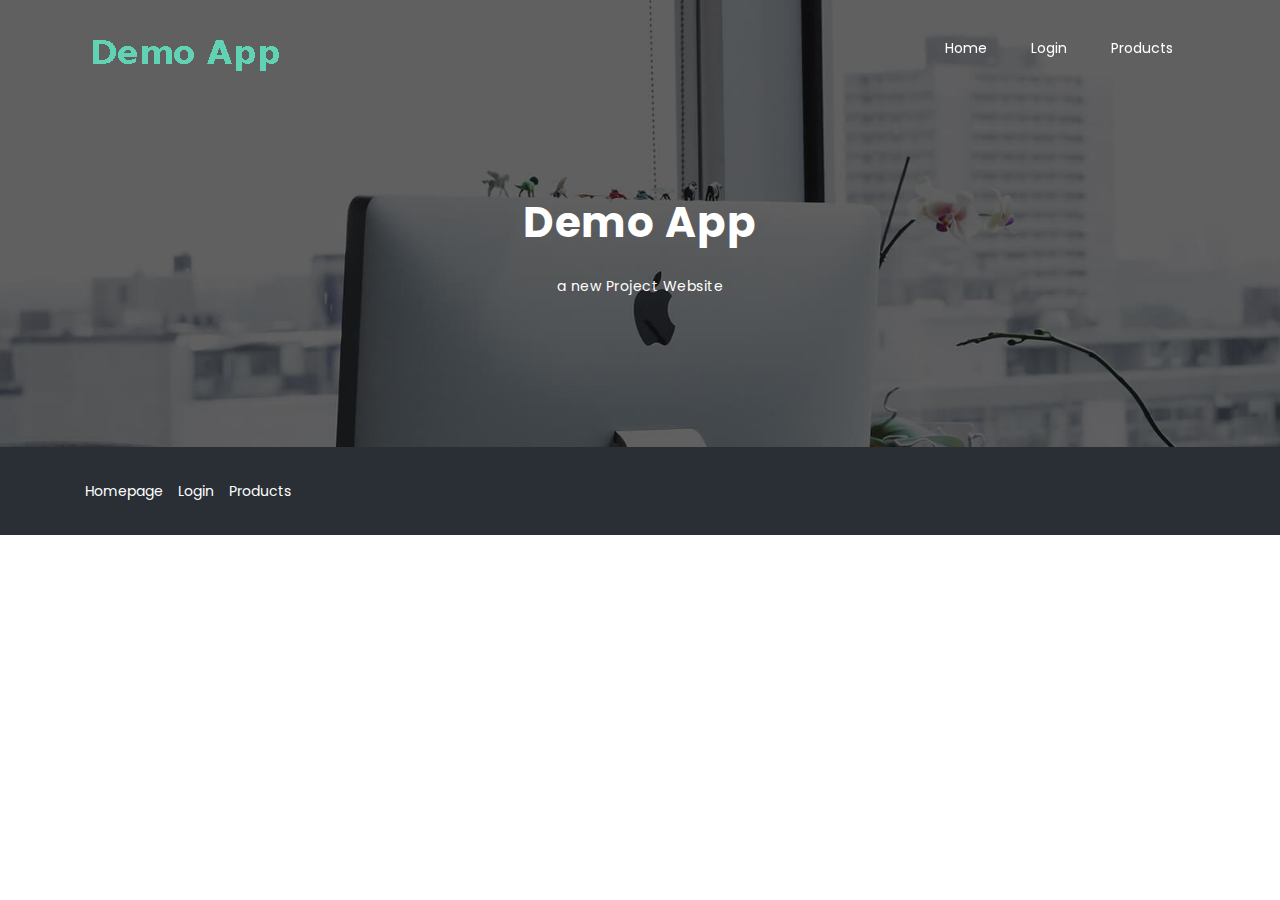
<file: index.html>
<!DOCTYPE html>
<html lang="en">
  <head>
    <!-- Required meta tags -->
    <meta charset="utf-8">
    <meta name="viewport" content="width=device-width, initial-scale=1, shrink-to-fit=no">
    <meta name="keywords" content="Bootstrap, Parallax, Template, Registration, Landing">
    <meta name="viewport" content="width=device-width, initial-scale=1, maximum-scale=1">
    <meta name="author" content="Grayrids">
    <title>Demo App</title>

    <!-- Bootstrap CSS -->
    <link rel="stylesheet" href="css/bootstrap.min.css">
    <link rel="stylesheet" href="css/font-awesome.min.css">
    <link rel="stylesheet" href="css/line-icons.css">
    <link rel="stylesheet" href="css/owl.carousel.css">
    <link rel="stylesheet" href="css/owl.theme.css">
    <link rel="stylesheet" href="css/nivo-lightbox.css">
    <link rel="stylesheet" href="css/magnific-popup.css">
    <link rel="stylesheet" href="css/slicknav.css">
    <link rel="stylesheet" href="css/animate.css">
    <link rel="stylesheet" href="css/main.css">    
    <link rel="stylesheet" href="css/responsive.css">

  </head>
  <body>

    <!-- Header Section Start -->
    <header id="hero-area" data-stellar-background-ratio="0.5">    
      <!-- Navbar Start -->
      <nav class="navbar navbar-expand-lg fixed-top scrolling-navbar indigo">
        <div class="container">
          <!-- Brand and toggle get grouped for better mobile display -->
          <div class="navbar-header">
            <a href="index.html" class="navbar-brand"><img class="img-fulid" src="img/logo.png" alt=""></a>
            <button class="navbar-toggler" type="button" data-toggle="collapse" data-target="#main-navbar" aria-controls="main-navbar" aria-expanded="false" aria-label="Toggle navigation">
              <i class="lnr lnr-menu"></i>
            </button>
          </div>
          <div class="collapse navbar-collapse" id="main-navbar">
            <ul class="navbar-nav mr-auto w-100 justify-content-end">
              <li class="nav-item">
                <a class="nav-link page-scroll" href="index.html">Home</a>
              </li>
              <li class="nav-item">
                <a class="nav-link page-scroll" href="login.html">Login</a>
              </li>
              <li class="nav-item">
                <a class="nav-link page-scroll" href="products.html">Products</a>
              </li>
            </ul>
          </div>
        </div>

        <!-- Mobile Menu Start -->
        <ul class="mobile-menu">
           <li>
              <a class="page-scroll" href="index.html">Home</a>
            </li>
            <li>
              <a class="page-scroll" href="login.html">Login</a>
            </li>
            <li>
              <a class="page-scroll" href="products.html">Products</a>
            </li>
        </ul>
        <!-- Mobile Menu End -->

      </nav>
      <!-- Navbar End -->   
      <div class="container">      
        <div class="row justify-content-md-center">
          <div class="col-md-10">
            <div class="contents text-center">
              <h1 class="wow fadeInDown" data-wow-duration="1000ms" data-wow-delay="0.3s">Demo App</h1>
              <p class="lead  wow fadeIn" data-wow-duration="1000ms" data-wow-delay="400ms">a new Project Website </p>
            </div>
          </div>
        </div> 
      </div>           
    </header>
    <!-- Header Section End --> 

    

  

  
    <!-- Footer Section Start -->
    <footer>          
      <div class="container">
        <div class="row">
          <!-- Footer Links -->
          <div class="col-lg-6 col-sm-6 col-xs-12">
            <ul class="footer-links">
              <li>
                <a href="index.html">Homepage</a>
              </li>
              <li>
                <a href="login.html">Login</a>
              </li>
<li>
                <a href="products.html">Products</a>
              </li>
            </ul>
          </div>
          
        </div>
      </div>
    </footer>
    <!-- Footer Section End --> 

    <!-- Go To Top Link -->
    <a href="#" class="back-to-top">
      <i class="lnr lnr-arrow-up"></i>
    </a>
    
    <div id="loader">
      <div class="spinner">
        <div class="double-bounce1"></div>
        <div class="double-bounce2"></div>
      </div>
    </div>     

    <!-- jQuery first, then Tether, then Bootstrap JS. -->
    <script src="js/jquery-min.js"></script>
    <script src="js/popper.min.js"></script>
    <script src="js/bootstrap.min.js"></script>
    <script src="js/jquery.mixitup.js"></script>
    <script src="js/nivo-lightbox.js"></script>
    <script src="js/owl.carousel.js"></script>    
    <script src="js/jquery.stellar.min.js"></script>    
    <script src="js/jquery.nav.js"></script>    
    <script src="js/scrolling-nav.js"></script>    
    <script src="js/jquery.easing.min.js"></script>    
    <script src="js/smoothscroll.js"></script>    
    <script src="js/jquery.slicknav.js"></script>     
    <script src="js/wow.js"></script>   
    <script src="js/jquery.vide.js"></script>
    <script src="js/jquery.counterup.min.js"></script>    
    <script src="js/jquery.magnific-popup.min.js"></script>    
    <script src="js/waypoints.min.js"></script>    
    <script src="js/form-validator.min.js"></script>
    <script src="js/contact-form-script.js"></script>   
    <script src="js/main.js"></script>

  </body>
</html>
</file>
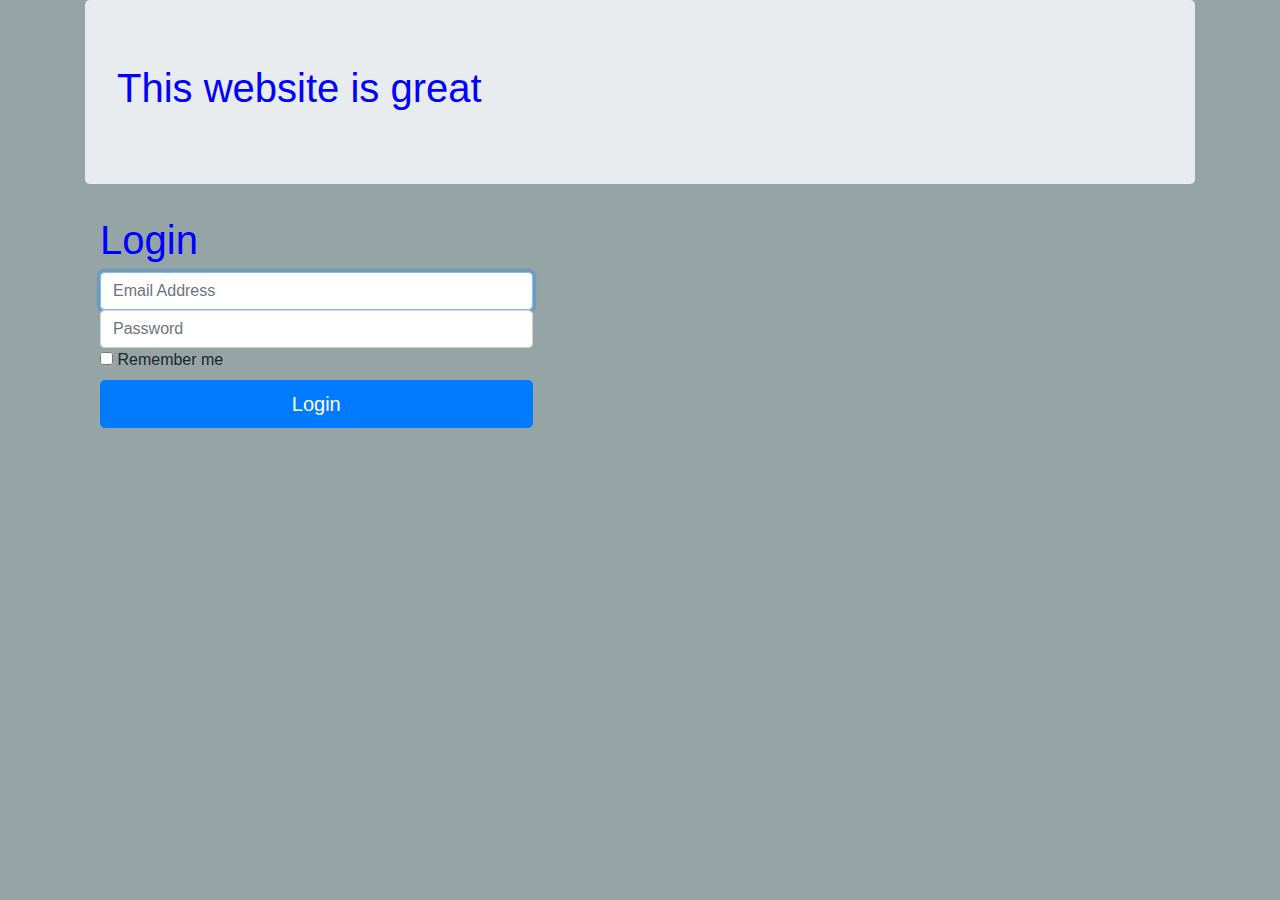
<file: login.html>
<html>
	<head>
		<link href="https://maxcdn.bootstrapcdn.com/bootstrap/4.0.0/css/bootstrap.min.css" rel="stylesheet" integrity="sha384-Gn5384xqQ1aoWXA+058RXPxPg6fy4IWvTNh0E263XmFcJlSAwiGgFAW/dAiS6JXm" crossorigin="anonymous">
		<link rel="stylesheet" href="style.css">
	</head>

	<body>
		<div class="container">
			<div class="jumbotron">
				<h1>This website is great</h1> 
			</div>
		  

			  <div class="col-md-5">
			    <form class="form-signin">       
						<h1>Login</h1>
			      <input type="text" class="form-control" name="username" placeholder="Email Address" required="" autofocus="" />
			      <input type="password" class="form-control" name="password" placeholder="Password" required=""/>      
			      <label class="checkbox">
			        <input type="checkbox" value="remember-me" id="rememberMe" name="rememberMe"> Remember me
			      </label>
			      <button class="btn btn-lg btn-primary btn-block" type="submit">Login</button>   
			    </form>
			  </div>
		</div>
		
	</body>
	<script src="https://maxcdn.bootstrapcdn.com/bootstrap/4.0.0/js/bootstrap.min.js"></script>
</html>
</file>
<file: css/line-icons.css>
@font-face {
	font-family: 'Linearicons-Free';
	src:url('../fonts/Linearicons-Free.eot?w118d');
	src:url('../fonts/Linearicons-Free.eot?#iefixw118d') format('embedded-opentype'),
		url('../fonts/Linearicons-Free.woff2?w118d') format('woff2'),
		url('../fonts/Linearicons-Free.woff?w118d') format('woff'),
		url('../fonts/Linearicons-Free.ttf?w118d') format('truetype'),
		url('../fonts/Linearicons-Free.svg?w118d#Linearicons-Free') format('svg');
	font-weight: normal;
	font-style: normal;
}

.lnr {
	font-family: 'Linearicons-Free';
	speak: none;
	font-style: normal;
	font-weight: normal;
	font-variant: normal;
	text-transform: none;
	line-height: 1;

	/* Better Font Rendering =========== */
	-webkit-font-smoothing: antialiased;
	-moz-osx-font-smoothing: grayscale;
}

.lnr-home:before {
	content: "\e800";
}
.lnr-apartment:before {
	content: "\e801";
}
.lnr-pencil:before {
	content: "\e802";
}
.lnr-magic-wand:before {
	content: "\e803";
}
.lnr-drop:before {
	content: "\e804";
}
.lnr-lighter:before {
	content: "\e805";
}
.lnr-poop:before {
	content: "\e806";
}
.lnr-sun:before {
	content: "\e807";
}
.lnr-moon:before {
	content: "\e808";
}
.lnr-cloud:before {
	content: "\e809";
}
.lnr-cloud-upload:before {
	content: "\e80a";
}
.lnr-cloud-download:before {
	content: "\e80b";
}
.lnr-cloud-sync:before {
	content: "\e80c";
}
.lnr-cloud-check:before {
	content: "\e80d";
}
.lnr-database:before {
	content: "\e80e";
}
.lnr-lock:before {
	content: "\e80f";
}
.lnr-cog:before {
	content: "\e810";
}
.lnr-trash:before {
	content: "\e811";
}
.lnr-dice:before {
	content: "\e812";
}
.lnr-heart:before {
	content: "\e813";
}
.lnr-star:before {
	content: "\e814";
}
.lnr-star-half:before {
	content: "\e815";
}
.lnr-star-empty:before {
	content: "\e816";
}
.lnr-flag:before {
	content: "\e817";
}
.lnr-envelope:before {
	content: "\e818";
}
.lnr-paperclip:before {
	content: "\e819";
}
.lnr-inbox:before {
	content: "\e81a";
}
.lnr-eye:before {
	content: "\e81b";
}
.lnr-printer:before {
	content: "\e81c";
}
.lnr-file-empty:before {
	content: "\e81d";
}
.lnr-file-add:before {
	content: "\e81e";
}
.lnr-enter:before {
	content: "\e81f";
}
.lnr-exit:before {
	content: "\e820";
}
.lnr-graduation-hat:before {
	content: "\e821";
}
.lnr-license:before {
	content: "\e822";
}
.lnr-music-note:before {
	content: "\e823";
}
.lnr-film-play:before {
	content: "\e824";
}
.lnr-camera-video:before {
	content: "\e825";
}
.lnr-camera:before {
	content: "\e826";
}
.lnr-picture:before {
	content: "\e827";
}
.lnr-book:before {
	content: "\e828";
}
.lnr-bookmark:before {
	content: "\e829";
}
.lnr-user:before {
	content: "\e82a";
}
.lnr-users:before {
	content: "\e82b";
}
.lnr-shirt:before {
	content: "\e82c";
}
.lnr-store:before {
	content: "\e82d";
}
.lnr-cart:before {
	content: "\e82e";
}
.lnr-tag:before {
	content: "\e82f";
}
.lnr-phone-handset:before {
	content: "\e830";
}
.lnr-phone:before {
	content: "\e831";
}
.lnr-pushpin:before {
	content: "\e832";
}
.lnr-map-marker:before {
	content: "\e833";
}
.lnr-map:before {
	content: "\e834";
}
.lnr-location:before {
	content: "\e835";
}
.lnr-calendar-full:before {
	content: "\e836";
}
.lnr-keyboard:before {
	content: "\e837";
}
.lnr-spell-check:before {
	content: "\e838";
}
.lnr-screen:before {
	content: "\e839";
}
.lnr-smartphone:before {
	content: "\e83a";
}
.lnr-tablet:before {
	content: "\e83b";
}
.lnr-laptop:before {
	content: "\e83c";
}
.lnr-laptop-phone:before {
	content: "\e83d";
}
.lnr-power-switch:before {
	content: "\e83e";
}
.lnr-bubble:before {
	content: "\e83f";
}
.lnr-heart-pulse:before {
	content: "\e840";
}
.lnr-construction:before {
	content: "\e841";
}
.lnr-pie-chart:before {
	content: "\e842";
}
.lnr-chart-bars:before {
	content: "\e843";
}
.lnr-gift:before {
	content: "\e844";
}
.lnr-diamond:before {
	content: "\e845";
}
.lnr-linearicons:before {
	content: "\e846";
}
.lnr-dinner:before {
	content: "\e847";
}
.lnr-coffee-cup:before {
	content: "\e848";
}
.lnr-leaf:before {
	content: "\e849";
}
.lnr-paw:before {
	content: "\e84a";
}
.lnr-rocket:before {
	content: "\e84b";
}
.lnr-briefcase:before {
	content: "\e84c";
}
.lnr-bus:before {
	content: "\e84d";
}
.lnr-car:before {
	content: "\e84e";
}
.lnr-train:before {
	content: "\e84f";
}
.lnr-bicycle:before {
	content: "\e850";
}
.lnr-wheelchair:before {
	content: "\e851";
}
.lnr-select:before {
	content: "\e852";
}
.lnr-earth:before {
	content: "\e853";
}
.lnr-smile:before {
	content: "\e854";
}
.lnr-sad:before {
	content: "\e855";
}
.lnr-neutral:before {
	content: "\e856";
}
.lnr-mustache:before {
	content: "\e857";
}
.lnr-alarm:before {
	content: "\e858";
}
.lnr-bullhorn:before {
	content: "\e859";
}
.lnr-volume-high:before {
	content: "\e85a";
}
.lnr-volume-medium:before {
	content: "\e85b";
}
.lnr-volume-low:before {
	content: "\e85c";
}
.lnr-volume:before {
	content: "\e85d";
}
.lnr-mic:before {
	content: "\e85e";
}
.lnr-hourglass:before {
	content: "\e85f";
}
.lnr-undo:before {
	content: "\e860";
}
.lnr-redo:before {
	content: "\e861";
}
.lnr-sync:before {
	content: "\e862";
}
.lnr-history:before {
	content: "\e863";
}
.lnr-clock:before {
	content: "\e864";
}
.lnr-download:before {
	content: "\e865";
}
.lnr-upload:before {
	content: "\e866";
}
.lnr-enter-down:before {
	content: "\e867";
}
.lnr-exit-up:before {
	content: "\e868";
}
.lnr-bug:before {
	content: "\e869";
}
.lnr-code:before {
	content: "\e86a";
}
.lnr-link:before {
	content: "\e86b";
}
.lnr-unlink:before {
	content: "\e86c";
}
.lnr-thumbs-up:before {
	content: "\e86d";
}
.lnr-thumbs-down:before {
	content: "\e86e";
}
.lnr-magnifier:before {
	content: "\e86f";
}
.lnr-cross:before {
	content: "\e870";
}
.lnr-menu:before {
	content: "\e871";
}
.lnr-list:before {
	content: "\e872";
}
.lnr-chevron-up:before {
	content: "\e873";
}
.lnr-chevron-down:before {
	content: "\e874";
}
.lnr-chevron-left:before {
	content: "\e875";
}
.lnr-chevron-right:before {
	content: "\e876";
}
.lnr-arrow-up:before {
	content: "\e877";
}
.lnr-arrow-down:before {
	content: "\e878";
}
.lnr-arrow-left:before {
	content: "\e879";
}
.lnr-arrow-right:before {
	content: "\e87a";
}
.lnr-move:before {
	content: "\e87b";
}
.lnr-warning:before {
	content: "\e87c";
}
.lnr-question-circle:before {
	content: "\e87d";
}
.lnr-menu-circle:before {
	content: "\e87e";
}
.lnr-checkmark-circle:before {
	content: "\e87f";
}
.lnr-cross-circle:before {
	content: "\e880";
}
.lnr-plus-circle:before {
	content: "\e881";
}
.lnr-circle-minus:before {
	content: "\e882";
}
.lnr-arrow-up-circle:before {
	content: "\e883";
}
.lnr-arrow-down-circle:before {
	content: "\e884";
}
.lnr-arrow-left-circle:before {
	content: "\e885";
}
.lnr-arrow-right-circle:before {
	content: "\e886";
}
.lnr-chevron-up-circle:before {
	content: "\e887";
}
.lnr-chevron-down-circle:before {
	content: "\e888";
}
.lnr-chevron-left-circle:before {
	content: "\e889";
}
.lnr-chevron-right-circle:before {
	content: "\e88a";
}
.lnr-crop:before {
	content: "\e88b";
}
.lnr-frame-expand:before {
	content: "\e88c";
}
.lnr-frame-contract:before {
	content: "\e88d";
}
.lnr-layers:before {
	content: "\e88e";
}
.lnr-funnel:before {
	content: "\e88f";
}
.lnr-text-format:before {
	content: "\e890";
}
.lnr-text-format-remove:before {
	content: "\e891";
}
.lnr-text-size:before {
	content: "\e892";
}
.lnr-bold:before {
	content: "\e893";
}
.lnr-italic:before {
	content: "\e894";
}
.lnr-underline:before {
	content: "\e895";
}
.lnr-strikethrough:before {
	content: "\e896";
}
.lnr-highlight:before {
	content: "\e897";
}
.lnr-text-align-left:before {
	content: "\e898";
}
.lnr-text-align-center:before {
	content: "\e899";
}
.lnr-text-align-right:before {
	content: "\e89a";
}
.lnr-text-align-justify:before {
	content: "\e89b";
}
.lnr-line-spacing:before {
	content: "\e89c";
}
.lnr-indent-increase:before {
	content: "\e89d";
}
.lnr-indent-decrease:before {
	content: "\e89e";
}
.lnr-pilcrow:before {
	content: "\e89f";
}
.lnr-direction-ltr:before {
	content: "\e8a0";
}
.lnr-direction-rtl:before {
	content: "\e8a1";
}
.lnr-page-break:before {
	content: "\e8a2";
}
.lnr-sort-alpha-asc:before {
	content: "\e8a3";
}
.lnr-sort-amount-asc:before {
	content: "\e8a4";
}
.lnr-hand:before {
	content: "\e8a5";
}
.lnr-pointer-up:before {
	content: "\e8a6";
}
.lnr-pointer-right:before {
	content: "\e8a7";
}
.lnr-pointer-down:before {
	content: "\e8a8";
}
.lnr-pointer-left:before {
	content: "\e8a9";
}
</file>
<file: css/responsive.css>
/* only small desktops */
/* tablets */
/* only small tablets */
@media (min-width: 768px) and (max-width: 991px) {
  #hero-area .contents h1 {
    font-size: 28px;
  }
  .item-boxes h4 {
    font-size: 18px;
  }
  #features .show-box img {
    display: none;
  }
  .pricing-table .pricing-details ul li {
    font-size: 12px;
  }
  .counters .facts-item .fact-count h4 {
    font-size: 14px;
  }
  .single-team {
    margin-bottom: 30px;
  }
  .meta-tags span {
    margin-right: 3px;
  }
  .meta-tags span i {
    margin-right: 0px;
  }
  #blog .blog-item-text h3 {
    font-size: 14px;
    line-height: 20px;
  }
}

/* mobile or only mobile */
@media (max-width: 767px) {
  .section-header .section-title {
    font-size: 20px;
  }
  #hero-area .contents {
    padding: 100px 0 80px;
  }
  #hero-area .contents h1 {
    font-size: 18px;
    line-height: 30px;
  }
  #features .show-box img {
    display: none;
  }
  #features .box-item .text h4 {
    font-size: 14px;
  }
  .controls {
    margin: 0px;
  }
  .controls .btn {
    font-size: 13px;
    padding: 7px 7px;
  }
  .video-promo .video-promo-content h2 {
    font-size: 22px;
  }
  .pricing-table {
    margin-bottom: 15px;
  }
  .counters .facts-item {
    margin-bottom: 30px;
  }
  .single-team {
    margin-bottom: 15px;
  }
  .contact-us {
    margin-bottom: 30px;
  }
  .contact-us h3 {
    font-size: 28px;
  }
  .footer-links li a {
    margin-right: 10px;
  }
  .copyright {
    float: left;
  }
}
</file>
<file: style.css>
body {
	background-color: #95a5a6;
}

h1{
	color: blue;
}

p {
	color: red;
}
</file>
<file: css/main.css>
/*
* Mate - Bootstrap 4 Template
* Build Date: December 2017
* Last updated: December 2017
* Version: 1.0
* Author: UIdeck
* Copyright (C) 2018 UIdeck
*/
/* ------------------------------------- */
/* TABLE OF CONTENTS
/* -------------------------------------
  1. IMPORT GOOGLE FONTS
  2. GENERAL
    -2.1 SECTION TITLE
    -2.2 BUTTONS
    -2.3 SOCIAL ICON
    -2.4 PRE LOADER
    -2.5 SCROLL TO UP
  3. HERO AREA 
  4. NAVBAR
  5. SERVICES SECTION
  6. FEATURES SECTION
  7. VIDEO PROMO SECTION
  8. PORTFOLIO SECTION
  9. PRICING TABLE 
  10. COUNTER SECTION
  11. TESTIMONIAL AREA
  12. TEAM SECTION
  13. BLOG SECTION
  14. CONTACT SECTION
  15. FOOTER SECTION
    -15.1 COMING SOON PAGE
  ------------------------------------- */
/* ==========================================================================
   1. IMPORT GOOGLE FONTS
   ========================================================================== */
@import url("https://fonts.googleapis.com/css?family=Poppins:400,700");
/* ==========================================================================
   2. GENERAL
   ========================================================================== */
body {
  font-family: 'Poppins', sans-serif;
  color: #333;
  font-size: 14px;
  font-weight: 400;
  background: #fff;
  overflow-x: hidden;
}

html {
  overflow-x: hidden;
}

p {
  font-size: 14px;
  line-height: 26px;
}

a:hover, a:focus {
  color: #61D2B4;
}

a {
  -webkit-transition: all 0.2s linear;
  -moz-transition: all 0.2s linear;
  -o-transition: all 0.2s linear;
  transition: all 0.2s linear;
}

h1, h2, h3, h4, h5 {
  font-family: 'Poppins', sans-serif;
  font-size: 40px;
  font-weight: 700;
  letter-spacing: 1px;
}

ul {
  margin: 0;
  padding: 0;
}

ul li {
  list-style: none;
}

a:hover,
a:focus {
  text-decoration: none;
  outline: none;
}

a:not([href]):not([tabindex]) {
  color: #fff;
}

a:not([href]):not([tabindex]):focus, a:not([href]):not([tabindex]):hover {
  color: #61D2B4;
}

/* ==========================================================================
   2.1 Section Title
   ========================================================================== */
.section {
  padding: 80px 0;
}

.section-header {
  color: #fff;
  margin-bottom: 40px;
  text-align: center;
}

.section-header .section-title {
  font-size: 42px;
  margin-top: 0;
  text-transform: uppercase;
  font-weight: 700;
  color: #333;
  position: relative;
}

.section-header .section-title span {
  color: #61D2B4;
}

.section-header .section-subtitle {
  margin-top: 15px;
  color: #333;
  font-size: 14px;
  font-weight: 400;
}

.section-header .lines {
  margin: auto;
  width: 70px;
  position: relative;
  border-top: 2px solid #61D2B4;
  margin-top: 15px;
}

/* ==========================================================================
   2.2 Buttons
   ========================================================================== */
.btn {
  font-size: 14px;
  padding: 11px 40px;
  border-radius: 0px;
  font-weight: 400;
  color: #fff;
  text-transform: uppercase;
  -webkit-transition: all 0.2s linear;
  -moz-transition: all 0.2s linear;
  -o-transition: all 0.2s linear;
  transition: all 0.2s linear;
  display: inline-block;
}

.btn:focus,
.btn:active {
  box-shadow: none;
  outline: none;
  color: #fff;
}

.btn-common {
  border: 1px solid #61D2B4;
  background: #61D2B4;
  position: relative;
  color: #fff;
  z-index: 1;
  border-radius: 30px;
}

.btn-common:hover {
  color: #fff;
  background: #33b391;
  border-color: #33b391;
  transition: all .50s ease-in-out;
  -moz-transition: all .50s ease-in-out;
  -webkit-transition: all .50s ease-in-out;
}

.btn-border {
  color: #fff;
  background-color: transparent;
  border: 2px solid #fff;
  border-radius: 4px;
}

.btn-border:hover {
  border: 2px solid #fff;
  color: #fff;
  background-color: #61D2B4;
}

.btn-lg {
  padding: 14px 33px;
  text-transform: uppercase;
  font-size: 16px;
}

.btn-rm {
  padding: 7px 0px;
  color: #999;
  text-transform: capitalize;
}

.btn-rm i {
  vertical-align: middle;
}

button:focus {
  outline: none !important;
}

.clear {
  clear: both;
}

/* ==========================================================================
   2.3 Social Iocns
   ========================================================================== */
.social-icons {
  margin-top: 40px;
}

.social-icons ul {
  margin: 0;
  padding: 0;
  list-style: none;
}

.social-icons ul li {
  display: inline;
}

.social-icons ul li a {
  display: inline-block;
  margin-right: 5px;
  margin-bottom: 15px;
  border-radius: 50%;
  line-height: 40px;
  width: 40px;
  height: 40px;
  text-align: center;
  background: #ddd;
  font-size: 16px;
}

.social-icons ul li a:hover {
  color: #fff;
}

.facebook a {
  color: #4867AA;
}

.facebook a:hover {
  background: #4867AA;
}

.twitter a {
  color: #1DA1F2;
}

.twitter a:hover {
  background: #1DA1F2;
}

.google-plus a {
  color: #DD4D42;
}

.google-plus a:hover {
  background: #DD4D42;
}

.youtube a {
  color: #DF2926;
}

.youtube a:hover {
  background: #DF2926;
}

.linkedin a {
  color: #007BB6;
}

.linkedin a:hover {
  background: #007BB6;
}

.pinterest a {
  color: #BD081C;
}

.pinterest a:hover {
  background: #BD081C;
}

.dribbble a {
  color: #EA4C89;
}

.dribbble a:hover {
  background: #EA4C89;
}

.behance a {
  color: #0B7CFF;
}

.behance a:hover {
  background: #0B7CFF;
}

/* ==========================================================================
	 2.4  Pre Loader
	 ========================================================================== */
#loader {
  position: fixed;
  top: 0;
  left: 0;
  width: 100%;
  height: 100%;
  background: #333;
  z-index: 9999999999;
}

.spinner {
  width: 40px;
  height: 40px;
  top: 45%;
  position: relative;
  margin: 0px auto;
}

.double-bounce1, .double-bounce2 {
  width: 100%;
  height: 100%;
  border-radius: 50%;
  background-color: #61D2B4;
  opacity: 0.6;
  position: absolute;
  top: 0;
  left: 0;
  -webkit-animation: sk-bounce 2.0s infinite ease-in-out;
  animation: sk-bounce 2.0s infinite ease-in-out;
}

.double-bounce2 {
  -webkit-animation-delay: -1.0s;
  animation-delay: -1.0s;
}

@-webkit-keyframes sk-bounce {
  0%, 100% {
    -webkit-transform: scale(0);
  }
  50% {
    -webkit-transform: scale(1);
  }
}

@keyframes sk-bounce {
  0%, 100% {
    transform: scale(0);
    -webkit-transform: scale(0);
  }
  50% {
    transform: scale(1);
    -webkit-transform: scale(1);
  }
}

/* ========================================================================== 
  -2.5 Scroll To Up 
   ========================================================================== */
.back-to-top {
  display: none;
  position: fixed;
  bottom: 18px;
  right: 15px;
}

.back-to-top i {
  display: block;
  width: 36px;
  height: 36px;
  line-height: 36px;
  color: #fff;
  font-size: 14px;
  text-align: center;
  border-radius: 4px;
  background-color: #61D2B4;
  -webkit-transition: all 0.2s linear;
  -moz-transition: all 0.2s linear;
  -o-transition: all 0.2s linear;
  transition: all 0.2s linear;
}

/* ==========================================================================
   3. Hero Area
   ========================================================================== */
#hero-area {
  background: url(../img/hero-area.jpg) fixed no-repeat;
  background-size: cover;
  color: #fff;
  overflow: hidden;
  position: relative;
}

#hero-area .overlay {
  position: absolute;
  width: 100%;
  height: 100%;
  top: 0px;
  left: 0px;
  background: #61D2B4;
  opacity: 0.9;
}

#hero-area .contents {
  padding: 200px 0 130px;
}

#hero-area .contents h1 {
  color: #fff;
  font-size: 42px;
  font-weight: 700;
  margin-bottom: 25px;
}

#hero-area .contents p {
  font-size: 14px;
  color: #fff;
  font-weight: 400;
  line-height: 30px;
  letter-spacing: 0.5px;
}

#hero-area .contents .btn {
  margin: 25px 25px 0px 0px;
  text-transform: uppercase;
}

#hero-area .banner_bottom_btn {
  margin-top: 40px;
}

#hero-area .banner_bottom_btn i {
  color: #fff;
  font-size: 48px;
  -webkit-transition: all 0.2s linear;
  -moz-transition: all 0.2s linear;
  -o-transition: all 0.2s linear;
  transition: all 0.2s linear;
}

#hero-area .banner_bottom_btn i:hover {
  color: #61D2B4;
}

/* ==========================================================================
   4. Navbar Style
   ========================================================================== */
.navbar-brand {
  position: relative;
  padding: 0px;
}

.top-nav-collapse {
  background: #fff;
  z-index: 999999;
  top: 0px !important;
  padding: 0;
  box-shadow: 0px 3px 6px 3px rgba(0, 0, 0, 0.06);
  -webkit-animation-duration: 1s;
  animation-duration: 1s;
  -webkit-animation-fill-mode: both;
  animation-fill-mode: both;
  -webkit-animation-name: fadeInDown;
  animation-name: fadeInDown;
  background: #fff !important;
}

.top-nav-collapse .navbar-brand {
  top: 0px;
}

.top-nav-collapse .navbar-nav .nav-link {
  color: #333 !important;
  margin-top: 0px !important;
  margin-bottom: 0px !important;
}

.top-nav-collapse .navbar-nav .nav-link:hover {
  color: #61D2B4 !important;
}

.top-nav-collapse .navbar-nav .nav-link.active {
  color: #fff !important;
}

.indigo {
  background: transparent;
}

.navbar-expand-lg .navbar-nav .nav-link {
  color: #fff;
  padding: 0 22px;
  margin-top: 20px;
  margin-bottom: 20px;
  line-height: 40px;
  border-radius: 30px;
  background: transparent;
  -webkit-transition: all 0.3s ease-in-out;
  -moz-transition: all 0.3s ease-in-out;
  transition: all 0.3s ease-in-out;
}

.navbar-expand-lg .navbar-nav li a:hover,
.navbar-expand-lg .navbar-nav li .active > a,
.navbar-expand-lg .navbar-nav li a:focus {
  color: #61D2B4;
}

.navbar .nav-link.active {
  color: #fff !important;
  background: #61D2B4;
}

.dropdown-toggle::after {
  display: none;
}

.slicknav_btn {
  border-color: #61D2B4;
}

.slicknav_menu .slicknav_icon-bar {
  background: #61D2B4;
}

/* only small tablets */
@media (min-width: 768px) and (max-width: 991px) {
  #nav-main li a.nav-link {
    padding-top: 18px;
  }
}

.navbar-toggler {
  display: none;
}

.mobile-menu {
  display: none;
}

.slicknav_menu {
  display: none;
}

@media screen and (max-width: 768px) {
  .navbar-header {
    width: 100%;
  }
  .navbar-brand {
    position: absolute;
    padding: 15px;
    top: 0;
  }
  .navbar-brand img {
    width: 70%;
  }
  #mobile-menu {
    display: none;
  }
  .slicknav_menu {
    display: block;
  }
  .slicknav_nav .active a {
    background: #61D2B4;
    color: #fff;
  }
  .slicknav_nav a:hover, .slicknav_nav .active {
    color: #61D2B4;
    background: #f8f9fa;
  }
  .slicknav_nav .dropdown li a.active {
    background: #f8f9fa;
    color: #61D2B4;
  }
}

/* ==========================================================================
  5. Services section
   ========================================================================== */
.item-boxes {
  text-align: center;
  padding: 0px 15px;
  margin-bottom: 15px;
  -webkit-transition: all 0.3s ease 0s;
  -moz-transition: all 0.3s ease 0s;
  transition: all 0.3s ease 0s;
}

.item-boxes .icon {
  width: 60px;
  height: 60px;
  text-align: center;
  border: 1px solid #f1f1f1;
  display: inline-block;
  border-radius: 30px;
  margin-bottom: 30px;
  -webkit-transition: all 0.3s ease-in-out;
  -moz-transition: all 0.3s ease-in-out;
  transition: all 0.3s ease-in-out;
}

.item-boxes .icon i {
  font-size: 26px;
  line-height: 60px;
  color: #61D2B4;
}

.item-boxes h4 {
  font-size: 20px;
  font-weight: 700;
  margin-bottom: 10px;
}

.item-boxes:hover .icon {
  background: #61D2B4;
}

.item-boxes:hover .icon i {
  color: #fff;
}

/* ==========================================================================
  6. Features Section Style
   ========================================================================== */
#features {
  background: url(../img/bg1.jpg) fixed no-repeat;
  background-size: cover;
  color: #fff;
  overflow: hidden;
  position: relative;
}

#features .section-title {
  color: #fff;
}

#features .section-subtitle {
  color: #fff;
}

#features .icon {
  display: inline-block;
  width: 60px;
  height: 60px;
  border-radius: 30px;
  text-align: center;
  position: relative;
  z-index: 1;
}

#features .box-item {
  padding: 15px 0;
}

#features .box-item .icon {
  border: 1px solid #61D2B4;
  text-align: center;
  float: left;
  -webkit-transition: all 0.2s linear;
  -moz-transition: all 0.2s linear;
  -o-transition: all 0.2s linear;
  transition: all 0.2s linear;
}

#features .box-item .icon i {
  color: #61D2B4;
  font-size: 24px;
  line-height: 60px;
  -webkit-transition: all 0.2s linear;
  -moz-transition: all 0.2s linear;
  -o-transition: all 0.2s linear;
  transition: all 0.2s linear;
}

#features .box-item .text {
  padding-left: 80px;
}

#features .box-item .text h4 {
  color: #61D2B4;
  font-weight: 700;
  font-size: 16px;
  text-transform: uppercase;
  line-height: 22px;
}

#features .box-item .text p {
  font-size: 14px;
  line-height: 26px;
}

#features .box-item:hover .icon {
  background: #61D2B4;
}

#features .box-item:hover .icon i {
  color: #ffffff;
}

#features .show-box img {
  position: absolute;
  bottom: -120px;
}

/* ==========================================================================
  7. Video promo Style
   ========================================================================== */
.video-promo {
  background: #61D2B4;
  color: #fff;
  overflow: hidden;
  position: relative;
}

.video-promo .video-promo-content {
  color: #fff;
}

.video-promo .video-promo-content h2 {
  color: #fff;
  font-size: 30px;
  text-transform: uppercase;
  margin-bottom: 30px;
}

.video-promo .video-promo-content p {
  margin-bottom: 30px;
}

.video-promo .video-promo-content .video-popup {
  width: 80px;
  height: 80px;
  text-align: center;
  border: 3px solid #fff;
  color: #fff;
  border-radius: 50%;
  display: inline-block;
  font-size: 30px;
  -webkit-transition: all 0.5s ease-in-out;
  -moz-transition: all 0.5s ease-in-out;
  transition: all 0.5s ease-in-out;
}

.video-promo .video-promo-content .video-popup i {
  line-height: 72px;
}

.overlay {
  position: absolute;
  width: 100%;
  height: 100%;
  top: 0px;
  left: 0px;
  background: #61D2B4;
  opacity: 0.9;
  filter: alpha(opacity=90);
}

/* ==========================================================================
  8. Portfolio Section
   ========================================================================== */
#portfolios .mix {
  padding: 10px;
}

#portfolios .portfolio-item .shot-item {
  margin: 0px;
}

#portfolio .mix {
  display: none;
}

.controls {
  text-align: center;
  padding: 0px 0px 20px;
}

.controls .active {
  color: #61D2B4 !important;
  border-color: #61D2B4;
  background: transparent;
}

.controls .btn {
  text-transform: uppercase;
  margin: 2px;
}

.controls:hover {
  cursor: pointer;
}

.portfolio-img {
  overflow: hidden;
  display: block;
  position: relative;
}

.portfolio-img img {
  width: 100%;
}

.shot-item {
  margin-right: 15px;
  border-radius: 4px;
  background: #fff;
  position: relative;
}

.shot-item img {
  width: 100%;
}

.shot-item .overlay {
  position: absolute;
  width: 100%;
  height: 100%;
  text-align: center;
  opacity: 0;
  background: rgba(0, 0, 0, 0.7);
  top: 0;
  left: 0;
}

.shot-item:hover .overlay {
  opacity: 1;
}

.overlay .item-icon {
  height: 48px;
  width: 48px;
  line-height: 48px;
  color: #61D2B4;
  left: 50%;
  margin-left: -24px;
  margin-top: -24px;
  top: 50%;
  position: absolute;
  z-index: 2;
  visibility: hidden;
  opacity: 0;
  cursor: pointer;
  text-align: center;
  font-size: 20px;
  -webkit-transition: all 0.5s ease-in-out;
  -moz-transition: all 0.5s ease-in-out;
  transition: all 0.5s ease-in-out;
  border: 1px solid #61D2B4;
  border-radius: 50%;
}

.overlay .item-icon:hover {
  background: #61D2B4;
  color: #fff;
}

.shot-item:hover .item-icon {
  visibility: visible;
  opacity: 1;
}

/* ==========================================================================
	9. Pricing Table
	========================================================================== */
.pricing-table {
  padding: 0px 0px 40px 0px;
  margin: 0 auto;
  margin-bottom: 5px;
  border: transparent;
  text-align: center;
  background-color: #FFFFFF;
  border: 1px solid #f1f1f1;
  -webkit-transition: all 0.3s;
  -moz-transition: all 0.3s;
  transition: all 0.3s;
}

.pricing-table:hover {
  box-shadow: 0 0 20px 0 rgba(0, 0, 0, 0.1);
}

.pricing-table .pricing-details h2 {
  font-size: 26px;
  font-weight: 700;
  color: #333;
  margin-bottom: 20px;
  text-transform: uppercase;
  background: #f1f1f1;
  padding: 30px 0;
}

.pricing-table .pricing-details span {
  display: inline-block;
  font-size: 48px;
  font-weight: 400;
  color: #61D2B4;
  margin-bottom: 20px;
}

.pricing-table .pricing-details ul {
  margin-bottom: 35px;
}

.pricing-table .pricing-details ul li {
  padding: 10px;
  font-size: 15px;
  border-bottom: 1px dotted #f1f1f1;
}

.table-left {
  margin-top: 20px;
}

/* ==========================================================================
 10. Counter Section Style
 ========================================================================== */
.counters {
  background: url(../img/counter.jpg) fixed;
  position: relative;
}

.counters .facts-item {
  text-align: center;
  color: #fff;
}

.counters .facts-item .icon {
  margin-bottom: 30px;
}

.counters .facts-item .icon i {
  font-size: 50px;
  color: #fff;
}

.counters .facts-item .fact-count h3 {
  font-size: 35px;
  color: #fff;
  margin-bottom: 15px;
}

.counters .facts-item .fact-count h4 {
  font-size: 20px;
  font-weight: 400;
  color: #fff;
}

/* ==========================================================================
11. Testimonial Section Style
 ========================================================================== */
#testimonial {
  background: url(../img/testimonial-bg.jpg) fixed no-repeat;
  background-size: cover;
  color: #fff;
  overflow: hidden;
  position: relative;
}

.testimonial-item {
  text-align: center;
}

.testimonial-item img {
  width: 80px;
  border: 3px solid #fff;
  height: 80px;
  border-radius: 50%;
}

.testimonial-item .testimonial-text h3 {
  font-size: 15px;
  font-weight: 700;
}

.testimonial-item .testimonial-text span {
  font-size: 14px;
  color: #999;
}

.testimonial-item .testimonial-text p {
  font-size: 14px;
  font-weight: 400;
  padding: 36px 10px 30px 10px;
  margin: 0;
  line-height: 30px;
}

.owl-theme .owl-controls .owl-page span {
  background: #61D2B4;
}

.owl-theme .owl-controls {
  margin-top: 20px;
}

/* ==========================================================================
  12. Team Section
   ========================================================================== */
.single-team:hover .team-details {
  opacity: 1;
}

.single-team {
  position: relative;
  -webkit-transition: 0.5s;
  transition: 0.5s;
  box-shadow: 0px 0px 5px rgba(0, 0, 0, 0.1);
  border-radius: 0px;
  background: #61D2B4;
  overflow: hidden;
}

.single-team img {
  width: 100%;
}

.single-team .team-inner {
  -webkit-transition: 0.5s;
  transition: 0.5s;
}

.single-team .team-details {
  text-align: center;
  -webkit-transition: 0.5s;
  -moz-transition: 0.5s;
  transition: 0.5s;
  border-radius: 0px;
  background: #f1f1f1;
  padding: 15px;
}

.single-team .team-details .team-title {
  margin-bottom: 5px;
  font-size: 20px;
  font-weight: 700;
  color: #333;
}

.single-team .team-details p {
  color: #333;
}

.single-team .social-list li {
  display: inline-block;
}

.single-team .social-list li a {
  display: block;
  height: 34px;
  line-height: 34px;
  text-align: center;
  width: 34px;
  margin: 2px;
  color: #61D2B4;
  font-size: 14px;
  background: #fff;
  border-radius: 50px;
  -webkit-transition: 0.5s;
  -moz-transition: 0.5s;
  transition: 0.5s;
}

.single-team .social-list .facebook a:hover {
  background: #4867aa;
  color: #fff;
}

.single-team .social-list .twitter a:hover {
  background: #1da1f2;
  color: #fff;
}

.single-team .social-list .google-plus a:hover {
  background: #dd4d42;
  color: #fff;
}

.single-team .social-list .linkedin a:hover {
  background: #007bb6;
  color: #fff;
}

/* ==========================================================================
  13. Blog 
   ========================================================================== */
#blog .blog-item-wrapper {
  background: #fff;
  border-radius: 0px;
  -webkit-transition: transform 0.2s linear, -webkit-box-shadow 0.2s linear;
  -moz-transition: transform 0.2s linear, -moz-box-shadow 0.2s linear;
  transition: transform 0.2s linear, box-shadow 0.2s linear;
}

#blog .blog-item-wrapper:hover .blog-item-img:before {
  opacity: 1;
  height: 100%;
  width: 100%;
}

#blog .blog-item-img {
  position: relative;
}

#blog .blog-item-img img {
  width: 100%;
}

#blog .blog-item-text {
  padding: 20px 0;
}

#blog .blog-item-text h3 {
  line-height: 26px;
  font-size: 18px;
  font-weight: 700;
  margin-bottom: 10px;
}

#blog .blog-item-text h3 a {
  color: #333;
}

#blog .blog-item-text h3 a:hover {
  color: #61D2B4;
}

#blog .blog-item-text p {
  line-height: 25px;
  margin-bottom: 20px;
}

.meta-tags {
  margin-bottom: 20px;
}

.meta-tags span {
  color: #999;
  margin-right: 10px;
}

.meta-tags span i {
  margin-right: 5px;
}

.meta-tags span a {
  color: #999;
}

.meta-tags span a:hover {
  color: #61D2B4;
}

/* ==========================================================================
  14. Contact Us
  ========================================================================== */
.contact-us h3 {
  font-size: 36px;
  margin-bottom: 45px;
}

.contact-us p span {
  color: #61D2B4;
  padding-left: 10px;
}

#contact {
  background: #343a40;
  color: #fff;
  position: relative;
}

.form-control {
  width: 100%;
  margin-bottom: 10px;
  padding: 14px;
  border-color: #fff;
  border-radius: 0px;
  color: #fff;
  background: transparent;
  font-size: 14px;
  -webkit-transition: all 0.3s;
  -moz-transition: all 0.3s;
  transition: all 0.3s;
}

.form-control:focus {
  box-shadow: none;
  color: #fff;
  border-color: #61D2B4;
  background: transparent;
  outline: none;
}

.btn.disabled, .btn:disabled {
  opacity: 1;
}

.text-danger {
  font-size: 14px;
  margin-top: 10px;
}

.list-unstyled li {
  color: #d9534f;
}

/* ==========================================================================
15. Footer Style
 ========================================================================== */
footer {
  background: #292f35;
  padding: 20px 0;
}

.footer-links {
  line-height: 48px;
}

.footer-links li {
  float: left;
}

.footer-links li a {
  color: #fff;
  margin-right: 15px;
  transition: all 0.3s ease-in-out;
  -webkit-transition: all 0.3s ease-in-out;
  -moz-transition: all 0.3s ease-in-out;
}

.footer-links li a:hover {
  color: #61D2B4;
}

.copyright {
  margin-top: 10px;
  float: right;
}

.copyright p {
  color: #fff;
}

.copyright p a {
  color: #fff;
}

.copyright p a:hover {
  color: #61D2B4;
}
</file>
